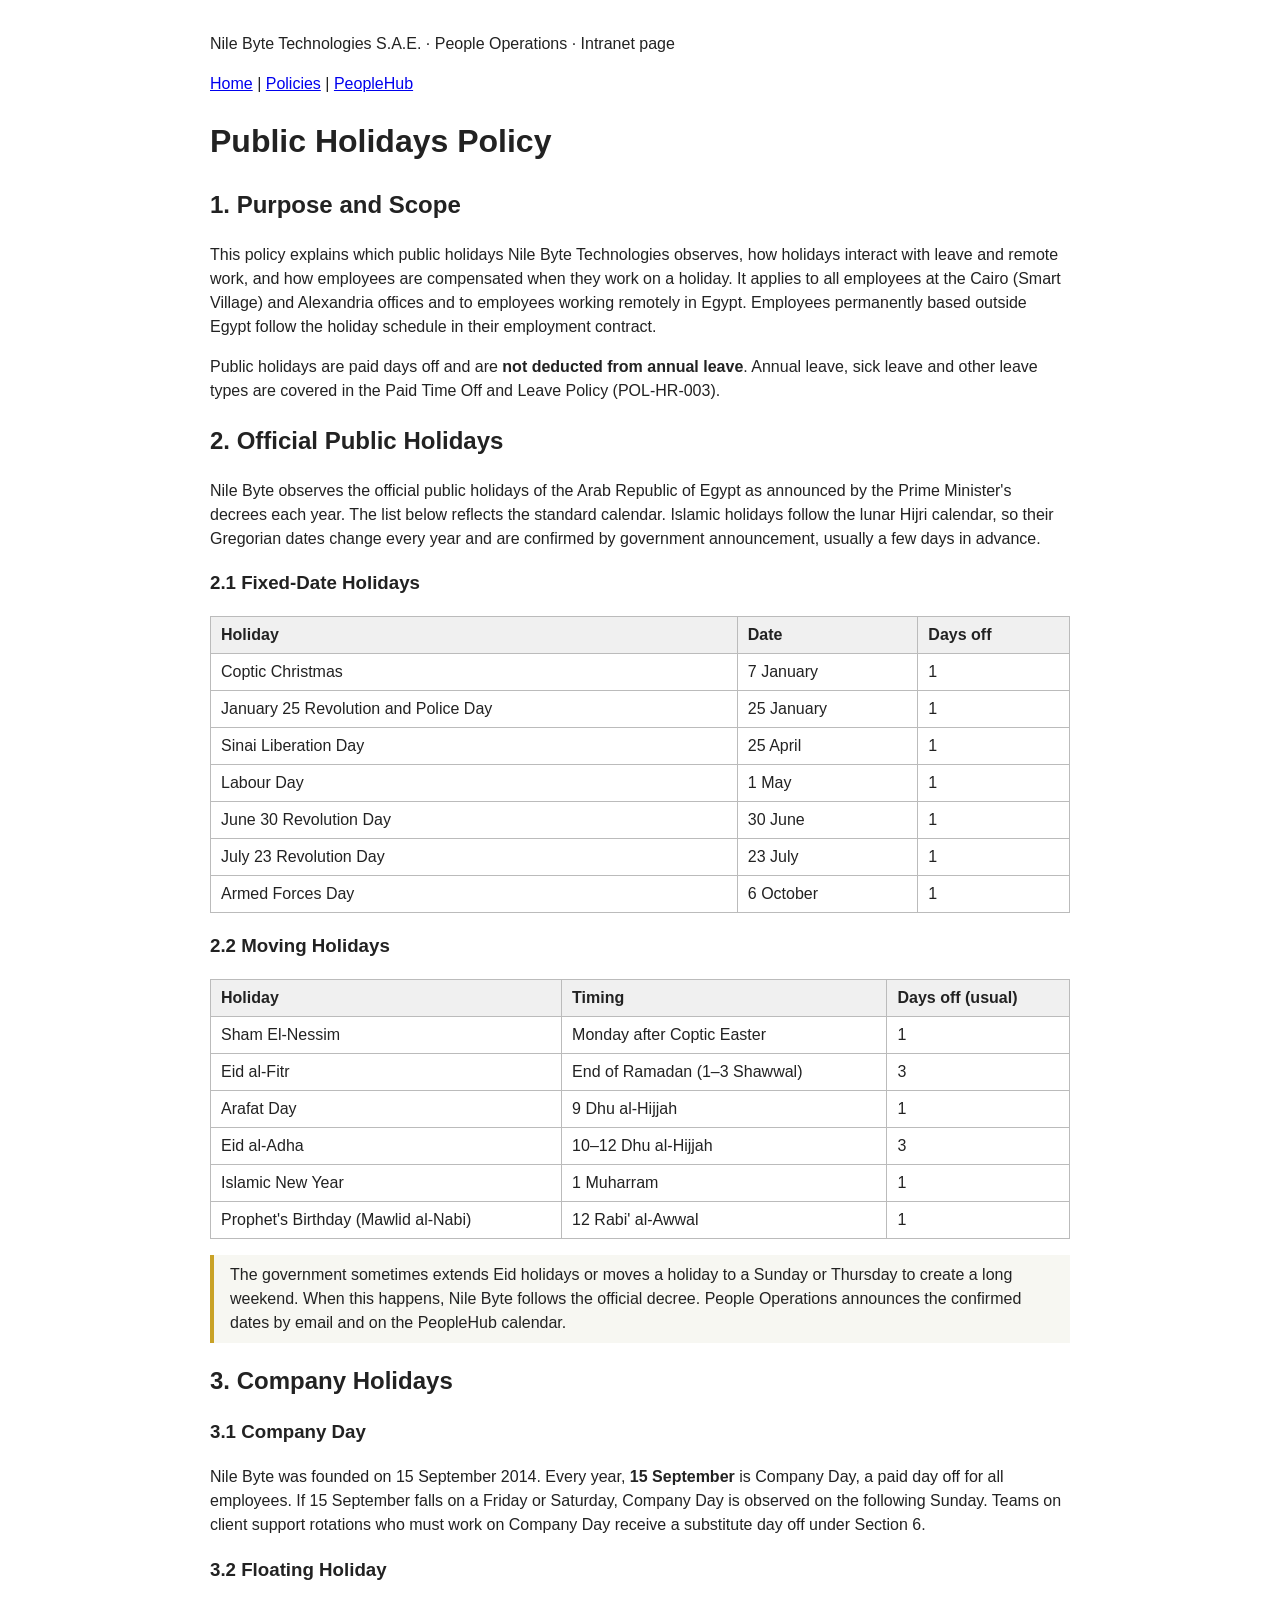
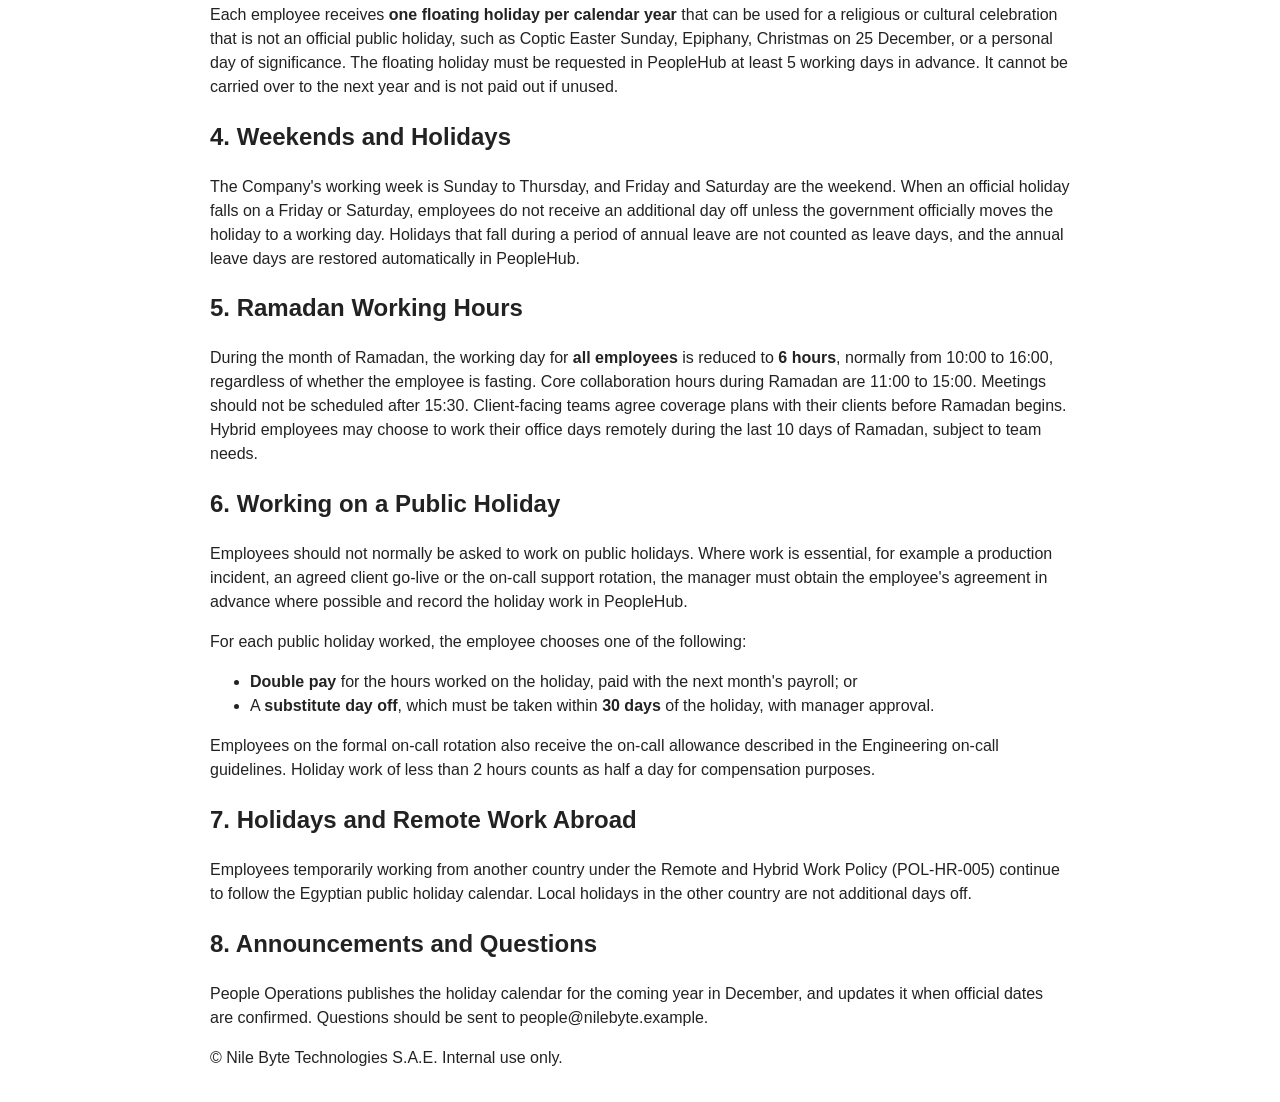
<file: data/policies/POL-HR-004-public-holidays.html>
<!DOCTYPE html>
<html lang="en">
<head>
<meta charset="utf-8">
<meta name="doc_id" content="POL-HR-004">
<meta name="owner" content="People Operations">
<meta name="effective_date" content="2026-01-01">
<meta name="version" content="2.0">
<title>Public Holidays Policy</title>
<style>
  body { font-family: Arial, sans-serif; max-width: 860px; margin: 2rem auto; line-height: 1.5; color: #222; }
  table { border-collapse: collapse; width: 100%; margin: 1rem 0; }
  th, td { border: 1px solid #bbb; padding: 6px 10px; text-align: left; }
  th { background: #f0f0f0; }
  .note { background: #f7f7f2; border-left: 4px solid #c9a227; padding: 0.5rem 1rem; }
</style>
</head>
<body>
<header>
  <p>Nile Byte Technologies S.A.E. &middot; People Operations &middot; Intranet page</p>
</header>
<nav>
  <a href="#">Home</a> | <a href="#">Policies</a> | <a href="#">PeopleHub</a>
</nav>
<main>
<h1 id="public-holidays-policy">Public Holidays Policy</h1>

<h2 id="1-purpose-and-scope">1. Purpose and Scope</h2>
<p>This policy explains which public holidays Nile Byte Technologies observes, how holidays interact with leave and remote work, and how employees are compensated when they work on a holiday. It applies to all employees at the Cairo (Smart Village) and Alexandria offices and to employees working remotely in Egypt. Employees permanently based outside Egypt follow the holiday schedule in their employment contract.</p>
<p>Public holidays are paid days off and are <strong>not deducted from annual leave</strong>. Annual leave, sick leave and other leave types are covered in the Paid Time Off and Leave Policy (POL-HR-003).</p>

<h2 id="2-official-public-holidays">2. Official Public Holidays</h2>
<p>Nile Byte observes the official public holidays of the Arab Republic of Egypt as announced by the Prime Minister's decrees each year. The list below reflects the standard calendar. Islamic holidays follow the lunar Hijri calendar, so their Gregorian dates change every year and are confirmed by government announcement, usually a few days in advance.</p>

<h3 id="2-1-fixed-date-holidays">2.1 Fixed-Date Holidays</h3>
<table>
  <thead><tr><th>Holiday</th><th>Date</th><th>Days off</th></tr></thead>
  <tbody>
    <tr><td>Coptic Christmas</td><td>7 January</td><td>1</td></tr>
    <tr><td>January 25 Revolution and Police Day</td><td>25 January</td><td>1</td></tr>
    <tr><td>Sinai Liberation Day</td><td>25 April</td><td>1</td></tr>
    <tr><td>Labour Day</td><td>1 May</td><td>1</td></tr>
    <tr><td>June 30 Revolution Day</td><td>30 June</td><td>1</td></tr>
    <tr><td>July 23 Revolution Day</td><td>23 July</td><td>1</td></tr>
    <tr><td>Armed Forces Day</td><td>6 October</td><td>1</td></tr>
  </tbody>
</table>

<h3 id="2-2-moving-holidays">2.2 Moving Holidays</h3>
<table>
  <thead><tr><th>Holiday</th><th>Timing</th><th>Days off (usual)</th></tr></thead>
  <tbody>
    <tr><td>Sham El-Nessim</td><td>Monday after Coptic Easter</td><td>1</td></tr>
    <tr><td>Eid al-Fitr</td><td>End of Ramadan (1&ndash;3 Shawwal)</td><td>3</td></tr>
    <tr><td>Arafat Day</td><td>9 Dhu al-Hijjah</td><td>1</td></tr>
    <tr><td>Eid al-Adha</td><td>10&ndash;12 Dhu al-Hijjah</td><td>3</td></tr>
    <tr><td>Islamic New Year</td><td>1 Muharram</td><td>1</td></tr>
    <tr><td>Prophet's Birthday (Mawlid al-Nabi)</td><td>12 Rabi' al-Awwal</td><td>1</td></tr>
  </tbody>
</table>
<p class="note">The government sometimes extends Eid holidays or moves a holiday to a Sunday or Thursday to create a long weekend. When this happens, Nile Byte follows the official decree. People Operations announces the confirmed dates by email and on the PeopleHub calendar.</p>

<h2 id="3-company-holidays">3. Company Holidays</h2>
<h3 id="3-1-company-day">3.1 Company Day</h3>
<p>Nile Byte was founded on 15 September 2014. Every year, <strong>15 September</strong> is Company Day, a paid day off for all employees. If 15 September falls on a Friday or Saturday, Company Day is observed on the following Sunday. Teams on client support rotations who must work on Company Day receive a substitute day off under Section 6.</p>
<h3 id="3-2-floating-holiday">3.2 Floating Holiday</h3>
<p>Each employee receives <strong>one floating holiday per calendar year</strong> that can be used for a religious or cultural celebration that is not an official public holiday, such as Coptic Easter Sunday, Epiphany, Christmas on 25 December, or a personal day of significance. The floating holiday must be requested in PeopleHub at least 5 working days in advance. It cannot be carried over to the next year and is not paid out if unused.</p>

<h2 id="4-weekends-and-holidays">4. Weekends and Holidays</h2>
<p>The Company's working week is Sunday to Thursday, and Friday and Saturday are the weekend. When an official holiday falls on a Friday or Saturday, employees do not receive an additional day off unless the government officially moves the holiday to a working day. Holidays that fall during a period of annual leave are not counted as leave days, and the annual leave days are restored automatically in PeopleHub.</p>

<h2 id="5-ramadan-working-hours">5. Ramadan Working Hours</h2>
<p>During the month of Ramadan, the working day for <strong>all employees</strong> is reduced to <strong>6 hours</strong>, normally from 10:00 to 16:00, regardless of whether the employee is fasting. Core collaboration hours during Ramadan are 11:00 to 15:00. Meetings should not be scheduled after 15:30. Client-facing teams agree coverage plans with their clients before Ramadan begins. Hybrid employees may choose to work their office days remotely during the last 10 days of Ramadan, subject to team needs.</p>

<h2 id="6-working-on-a-public-holiday">6. Working on a Public Holiday</h2>
<p>Employees should not normally be asked to work on public holidays. Where work is essential, for example a production incident, an agreed client go-live or the on-call support rotation, the manager must obtain the employee's agreement in advance where possible and record the holiday work in PeopleHub.</p>
<p>For each public holiday worked, the employee chooses one of the following:</p>
<ul>
  <li><strong>Double pay</strong> for the hours worked on the holiday, paid with the next month's payroll; or</li>
  <li>A <strong>substitute day off</strong>, which must be taken within <strong>30 days</strong> of the holiday, with manager approval.</li>
</ul>
<p>Employees on the formal on-call rotation also receive the on-call allowance described in the Engineering on-call guidelines. Holiday work of less than 2 hours counts as half a day for compensation purposes.</p>

<h2 id="7-holidays-and-remote-work-abroad">7. Holidays and Remote Work Abroad</h2>
<p>Employees temporarily working from another country under the Remote and Hybrid Work Policy (POL-HR-005) continue to follow the Egyptian public holiday calendar. Local holidays in the other country are not additional days off.</p>

<h2 id="8-announcements-and-questions">8. Announcements and Questions</h2>
<p>People Operations publishes the holiday calendar for the coming year in December, and updates it when official dates are confirmed. Questions should be sent to people@nilebyte.example.</p>
</main>
<footer>
  <p>&copy; Nile Byte Technologies S.A.E. Internal use only.</p>
</footer>
</body>
</html>
</file>
